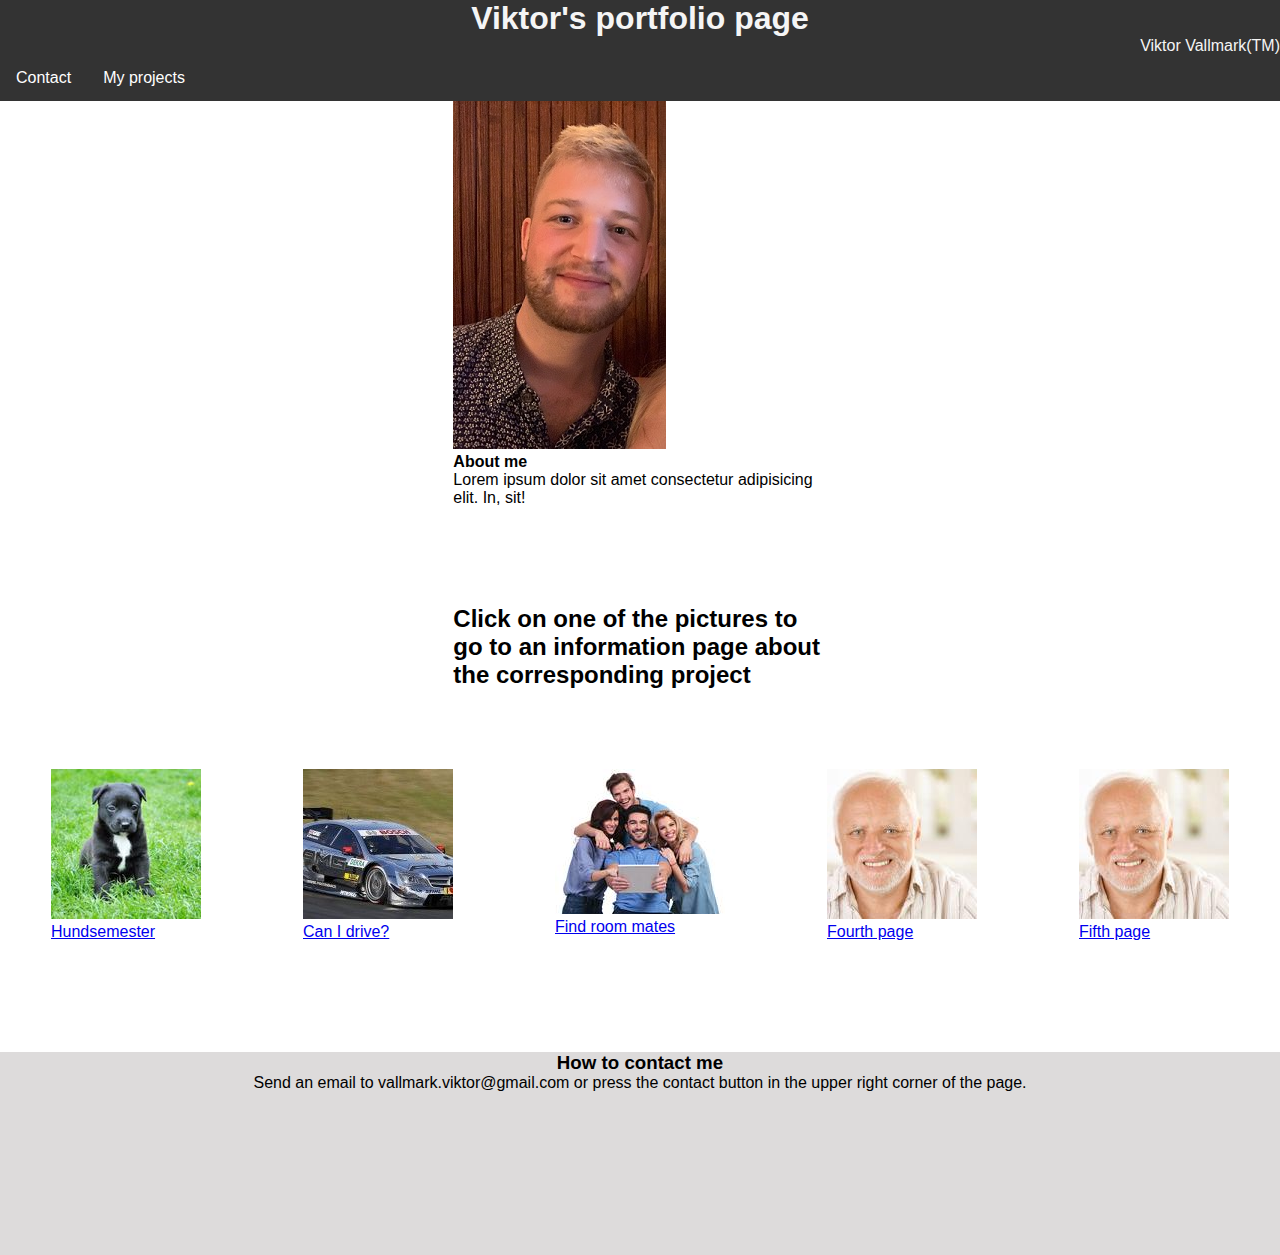
<file: index.html>
<!DOCTYPE html>
<html lang="en">

<head>
    <meta charset="UTF-8">
    <meta http-equiv="X-UA-Compatible" content="IE=edge">
    <meta name="viewport" content="width=device-width, initial-scale=1.0">
    <title>Viktor's portfolio page</title>
    <link rel="stylesheet" href="css/style.css">
</head>

<body>
    <nav class="navbar">
        <h1>Viktor's portfolio page</h1>
        <p class="nametrade">
            Viktor Vallmark(TM)
        </p>
        <a href="contact.html">Contact</a>
        <nav class="dropdown">
            <button class="dropbtn">My projects</button>

            <nav class="dropdown-content">
                <a href="hundsemester.html">Hundsemester</a>
                <a href="canidrive.html">Can I drive?</a>
                <a href="findroomies.html">Find roommates</a>
                <a href="fourth.html">Fourth page</a>
                <a href="fifth.html">Fifth page</a>
            </nav>
        </nav>
    </nav>

    <article>

        <header class="aboutme">

            

            <img class="profilepic" src="img/Profilbild.jpg" alt="Profile picture of Viktor Vallmark">
            <h4>About me</h4>
            <p>
                Lorem ipsum dolor sit amet consectetur adipisicing elit. In, sit!
            </p>
        </header>


        <h2>Click on one of the pictures to go to an information page about the corresponding project</h2>


        <figure>

            <a href="hundsemester.html">
                <img onmouseover="largerImage(this)" onmouseleave="normalImage(this)" src="img/dog150x150.jpg"
                    alt="Picture from place-puppy">
                <figcaption>Hundsemester</figcaption>
            </a>

            <a href="canidrive.html">
                <img onmouseover="largerImage(this)" onmouseleave="normalImage(this)" src="img/car150x150.jpg"
                    alt="Picture of a sports car">
                <figcaption>Can I drive?</figcaption>
            </a>

            <a href="findroomies.html">
                <img onmouseover="largerImage(this)" onmouseleave="normalImage(this)" src="img/findroomies.jpg"
                    alt="Picture of a group of people laughting">
                <figcaption>Find room mates</figcaption>
            </a>

            <a href="fourth.html">
                <img onmouseover="largerImage(this)" onmouseleave="normalImage(this)" src="img/painchamp.jpg"
                    alt="A guy in emotional pain">
                <figcaption>Fourth page</figcaption>

            </a>

            <a href="fifth.html">
                <img onmouseover="largerImage(this)" onmouseleave="normalImage(this)" src="img/painchamp.jpg"
                    alt="A guy in emotional pain">
                <figcaption>Fifth page</figcaption>
            </a>
            <script>
                function largerImage(x) {
                    x.style.height = "180px";
                    x.style.width = "180px";
                }
                function normalImage(x) {
                    x.style.height = "150px";
                    x.style.width = "150px";

                }
            </script>

        </figure>
        <footer>
            <h3>How to contact me</h3>

            <p>
             Send an email to vallmark.viktor@gmail.com or press the contact button in the upper right corner of the page.
            </p>

        </footer>
    </article>



</body>

</html>
</file>
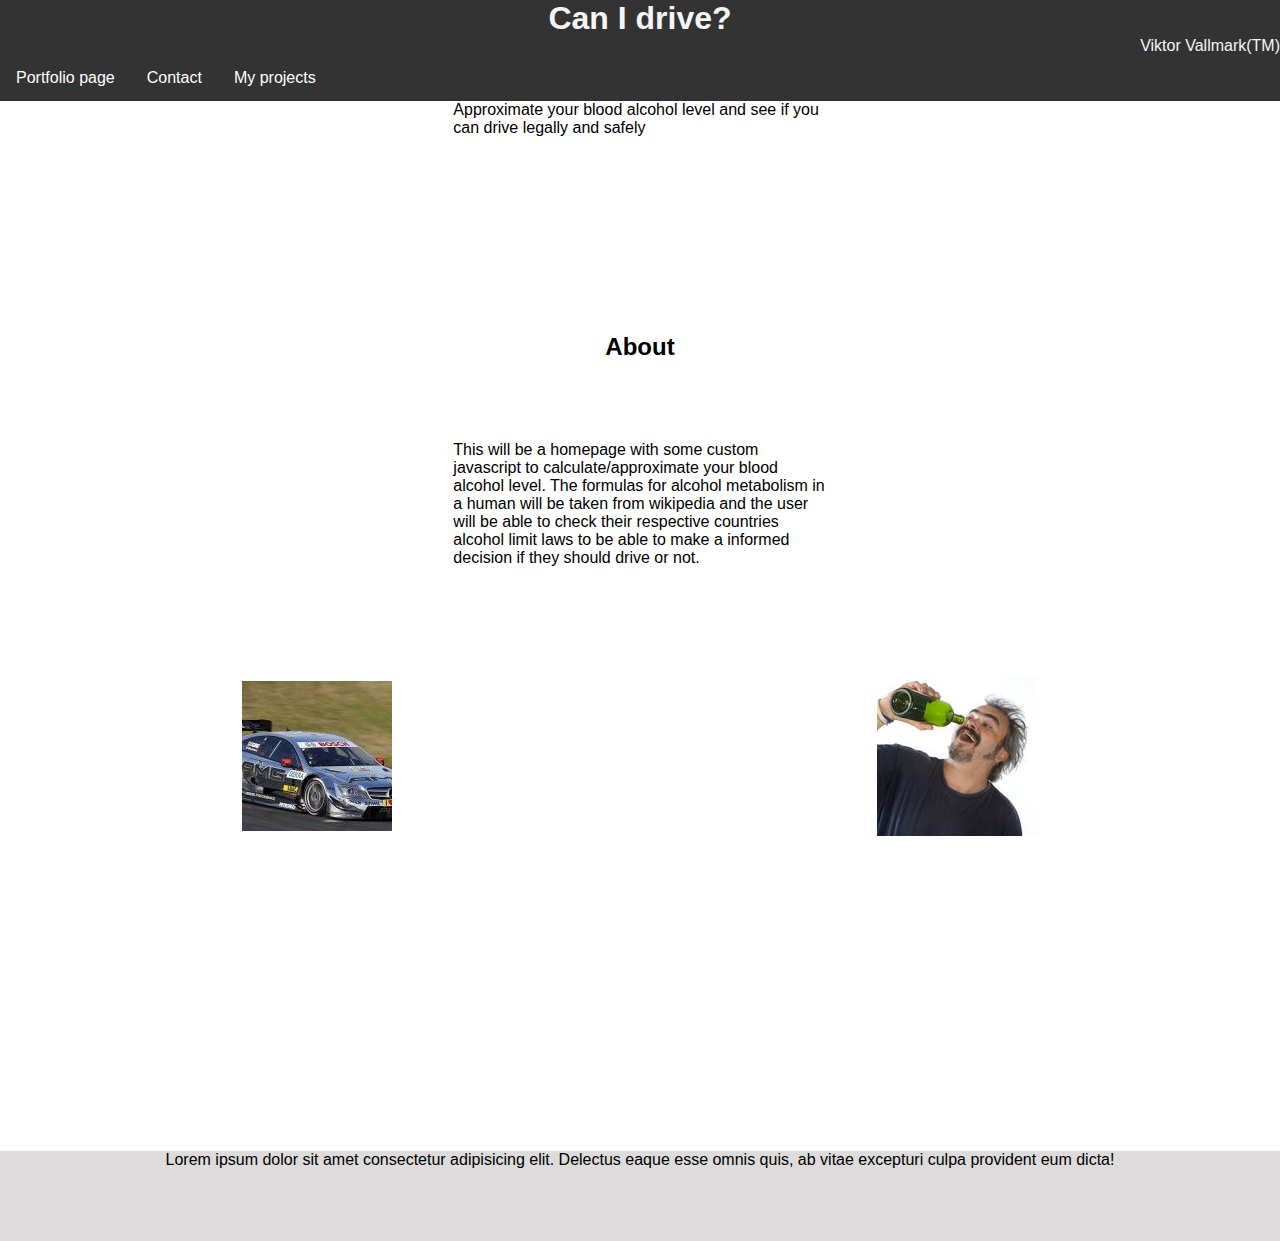
<file: canidrive.html>
<!DOCTYPE html>
<html lang="en">

<head>
    <meta charset="UTF-8">
    <meta http-equiv="X-UA-Compatible" content="IE=edge">
    <meta name="viewport" content="width=device-width, initial-scale=1.0">
    <title>Can I drive</title>
    <link rel="stylesheet" href="css/style.css">
</head>

<body>
    <nav class="navbar">
        <h1>Can I drive?</h1>
        <p class="nametrade">
            Viktor Vallmark(TM)
        </p>
        <a href="index.html">Portfolio page</a>
        <a href="contact.html">Contact</a>
        <nav class="dropdown">
            <button class="dropbtn">My projects</button>
            <nav class="dropdown-content">
                <a href="hundsemester.html">Hundsemester</a>
                <a href="findroomies.html">Find roommates</a>
                <a href="fourth.html">Fourth page</a>
                <a href="fifth.html">Fifth page</a>
            </nav>
        </nav>
    </nav>
    
    <article class="canidrivemain">
        <header class="canidrive">
            Approximate your blood alcohol level and see if you can drive legally and safely
        </header>
        <h2 class="canidriveabout">About</h2>
        <p class="canidriveinfo">
            This will be a homepage with some custom javascript to calculate/approximate your blood alcohol level.
            The formulas for alcohol metabolism in a human will be taken from wikipedia and the user will be able to 
            check their respective countries alcohol limit laws to be able to make a informed decision if they should
            drive or not.

        </p>
        <figure class="canidrivepic">
            <img src="img/car150x150.jpg" alt="Race car">
            <img src="img/drunkman.jpg" alt="Picture of a drunk man">
            
        </figure>
        <footer class="canidrivefooter">
            Lorem ipsum dolor sit amet consectetur adipisicing elit. Delectus eaque esse omnis quis, ab vitae excepturi culpa provident eum dicta!
        </footer>
        
    </article>
</body>

</html>
</file>
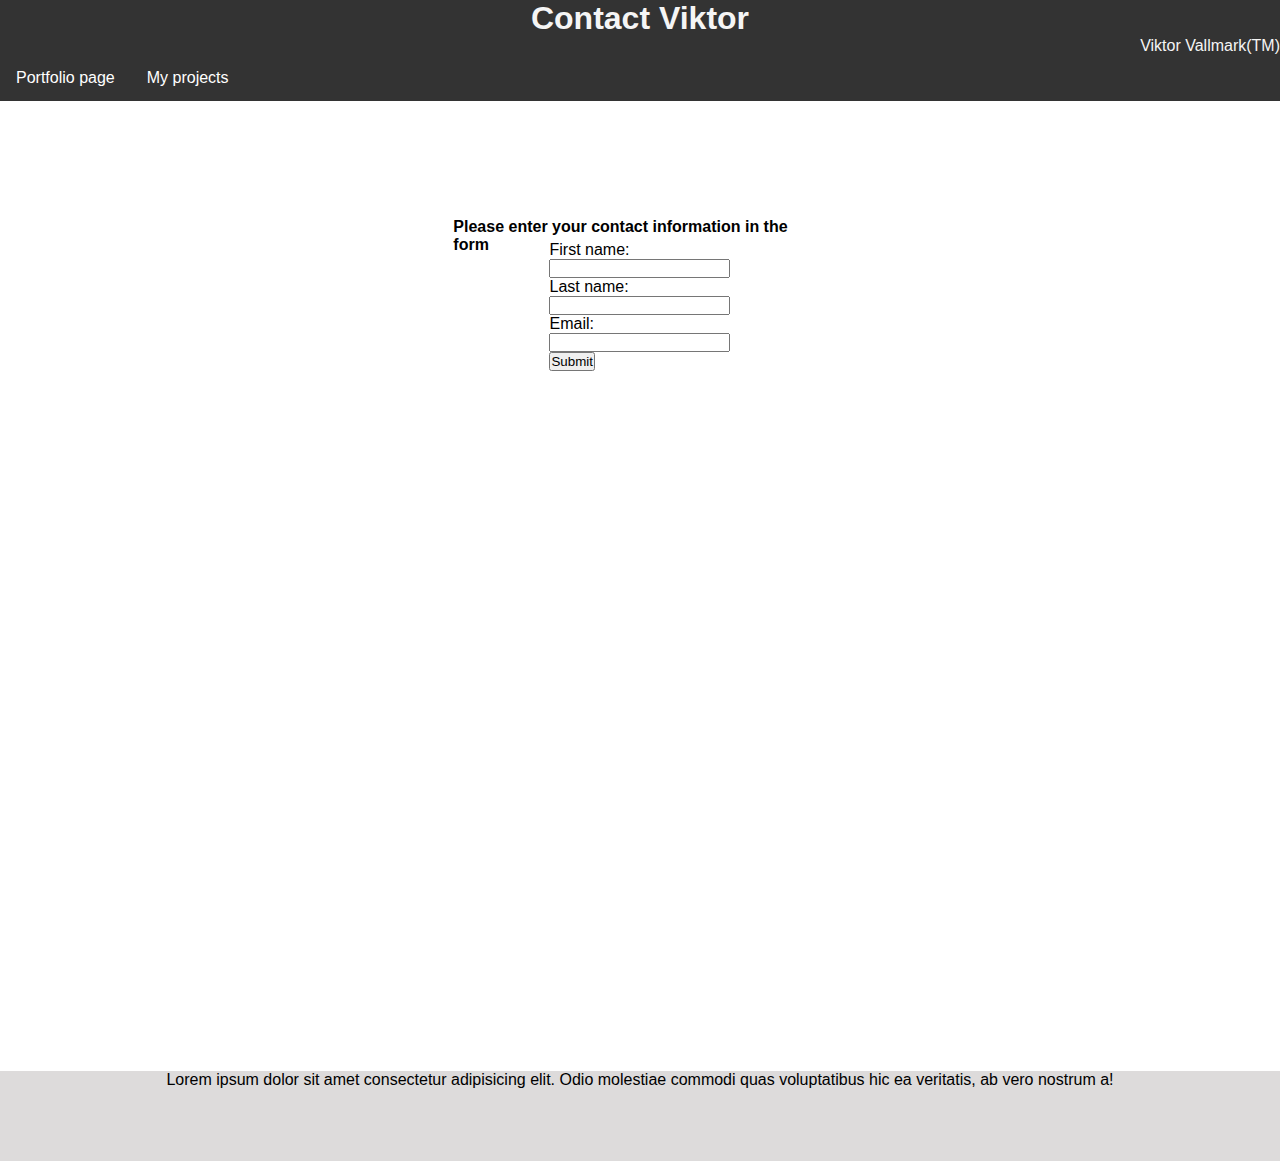
<file: contact.html>
<!DOCTYPE html>
<html lang="en">

<head>
    <meta charset="UTF-8">
    <meta http-equiv="X-UA-Compatible" content="IE=edge">
    <meta name="viewport" content="width=device-width, initial-scale=1.0">
    <link rel="stylesheet" href="css/style.css">
    <title>Contact</title>
</head>

<body>
    <nav class="navbar">
        <h1>Contact Viktor</h1>
        <p class="nametrade">
            Viktor Vallmark(TM)
        </p>
        <a href="index.html">Portfolio page</a>
        <nav class="dropdown">
            <button class="dropbtn">My projects</button>
            <nav class="dropdown-content">
                <a href="hundsemester.html">Hundsemester</a>
                <a href="canidrive.html">Can I drive?</a>
                <a href="findroomies.html">Find roommates</a>
                <a href="fourth.html">Fourth page</a>
                <a href="fifth.html">Fifth page</a>
            </nav>
        </nav>
    </nav>
    <article class="contactmain">
        <h4 class="contacttext">Please enter your contact information in the form</h4>
        <nav class="contactnav">
            <form action="input">First name:</form>
            <input type="text">
            <form action="input">Last name:</form>
            <input type="text">
            <form action="input">Email:</form>
            <input type="email">
            <p>
                <button id="submit"
                    onclick="this.innerHTML = alert('Thank you for your interest, I will be contacting you shortly!')"
                    type="">Submit
                </button>
            </p>
        </nav>

        <footer>

            Lorem ipsum dolor sit amet consectetur adipisicing elit. Odio molestiae commodi quas voluptatibus hic ea veritatis, ab vero nostrum a!

        </footer>
    </article>


</body>

</html>
</file>
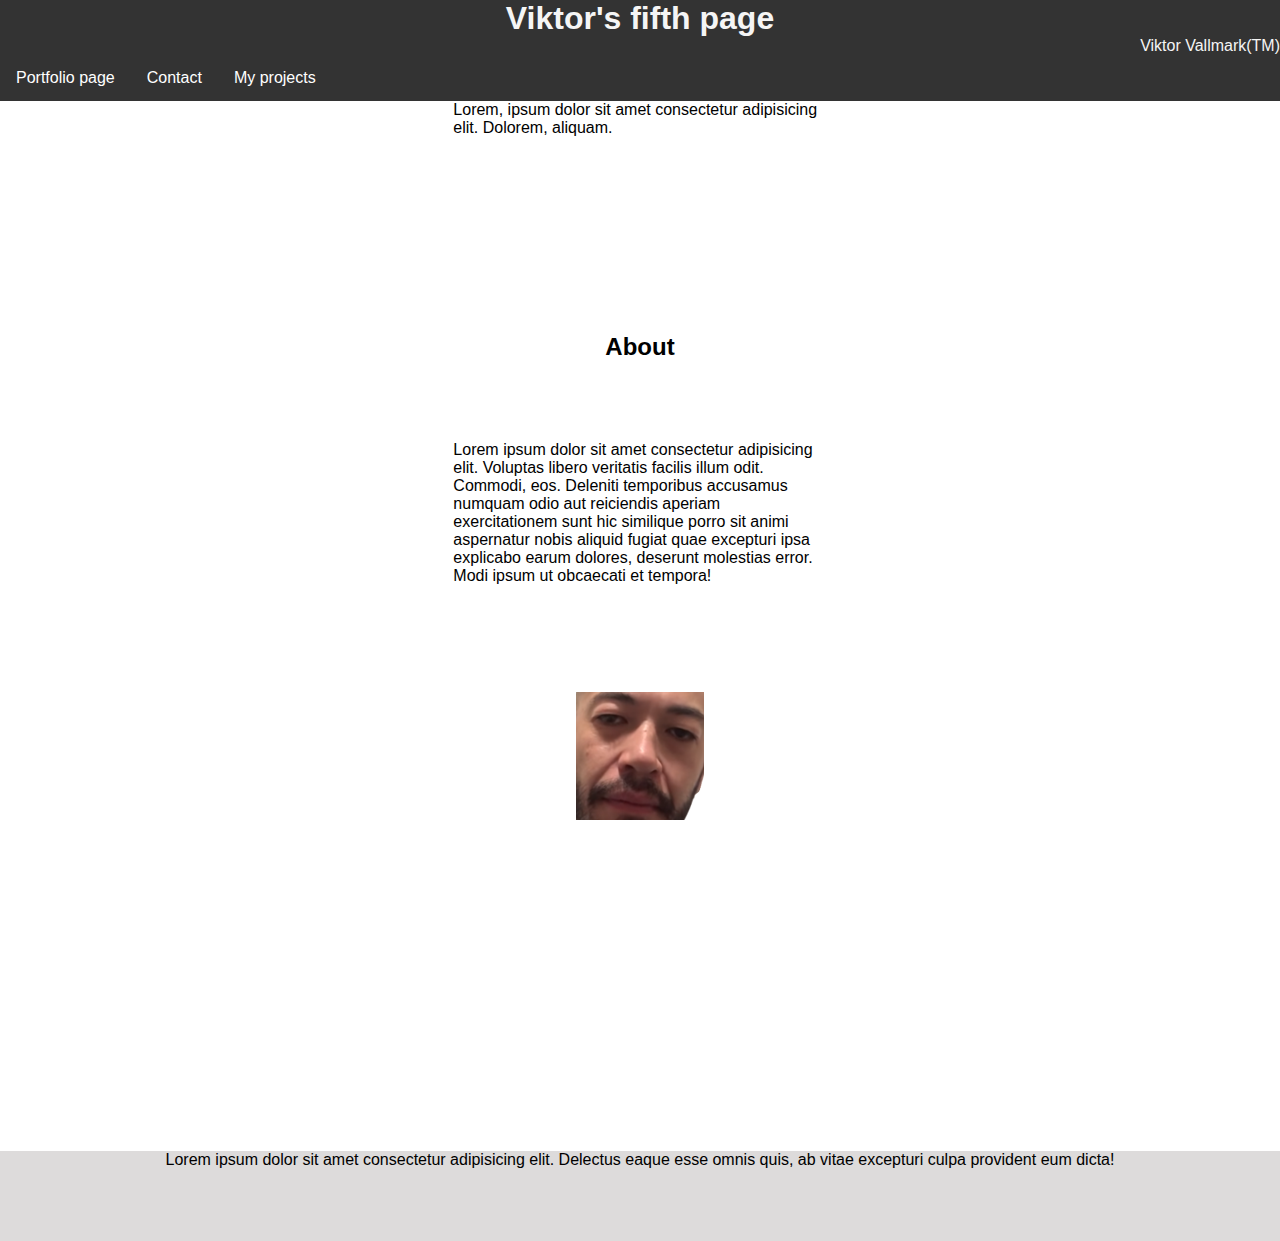
<file: fifth.html>
<!DOCTYPE html>
<html lang="en">

<head>
    <meta charset="UTF-8">
    <meta http-equiv="X-UA-Compatible" content="IE=edge">
    <meta name="viewport" content="width=device-width, initial-scale=1.0">
    <title>Fifth</title>
    <link rel="stylesheet" href="css/style.css">
</head>

<body>
    <nav class="navbar">
        <h1>Viktor's fifth page</h1>
        <p class="nametrade">
            Viktor Vallmark(TM)
        </p>
        <a href="index.html">Portfolio page</a>
        <a href="contact.html">Contact</a>
        <nav class="dropdown">
            <button class="dropbtn">My projects</button>
            <nav class="dropdown-content">
                <a href="hundsemester.html">Hundsemester</a>
                <a href="canidrive.html">Can I drive?</a>
                <a href="findroomies.html">Find roommates</a>
                <a href="fourth.html">Fourth page</a>
            </nav>
        </nav>
    </nav>
    <article class="findroomiesmain">
        <header class="findroomies">
            Lorem, ipsum dolor sit amet consectetur adipisicing elit. Dolorem, aliquam.
        </header>
        <h2 class="findroomiesabout">About</h2>
        <p class="findroomiesinfo">
            Lorem ipsum dolor sit amet consectetur adipisicing elit. Voluptas libero veritatis facilis illum odit. Commodi, eos. Deleniti temporibus accusamus numquam odio aut reiciendis aperiam exercitationem sunt hic similique porro sit animi aspernatur nobis aliquid fugiat quae excepturi ipsa explicabo earum dolores, deserunt molestias error. Modi ipsum ut obcaecati et tempora!
        </p>
        <figure class="findroomiespic">
            <img src="img/painarrive.jpg" alt="A guy who is contemplating life, but with pain">
            
            
        </figure>
        <footer class="findroomiesfooter">
            Lorem ipsum dolor sit amet consectetur adipisicing elit. Delectus eaque esse omnis quis, ab vitae excepturi culpa provident eum dicta!
        </footer>
        
    </article>
</body>

</html>
</file>
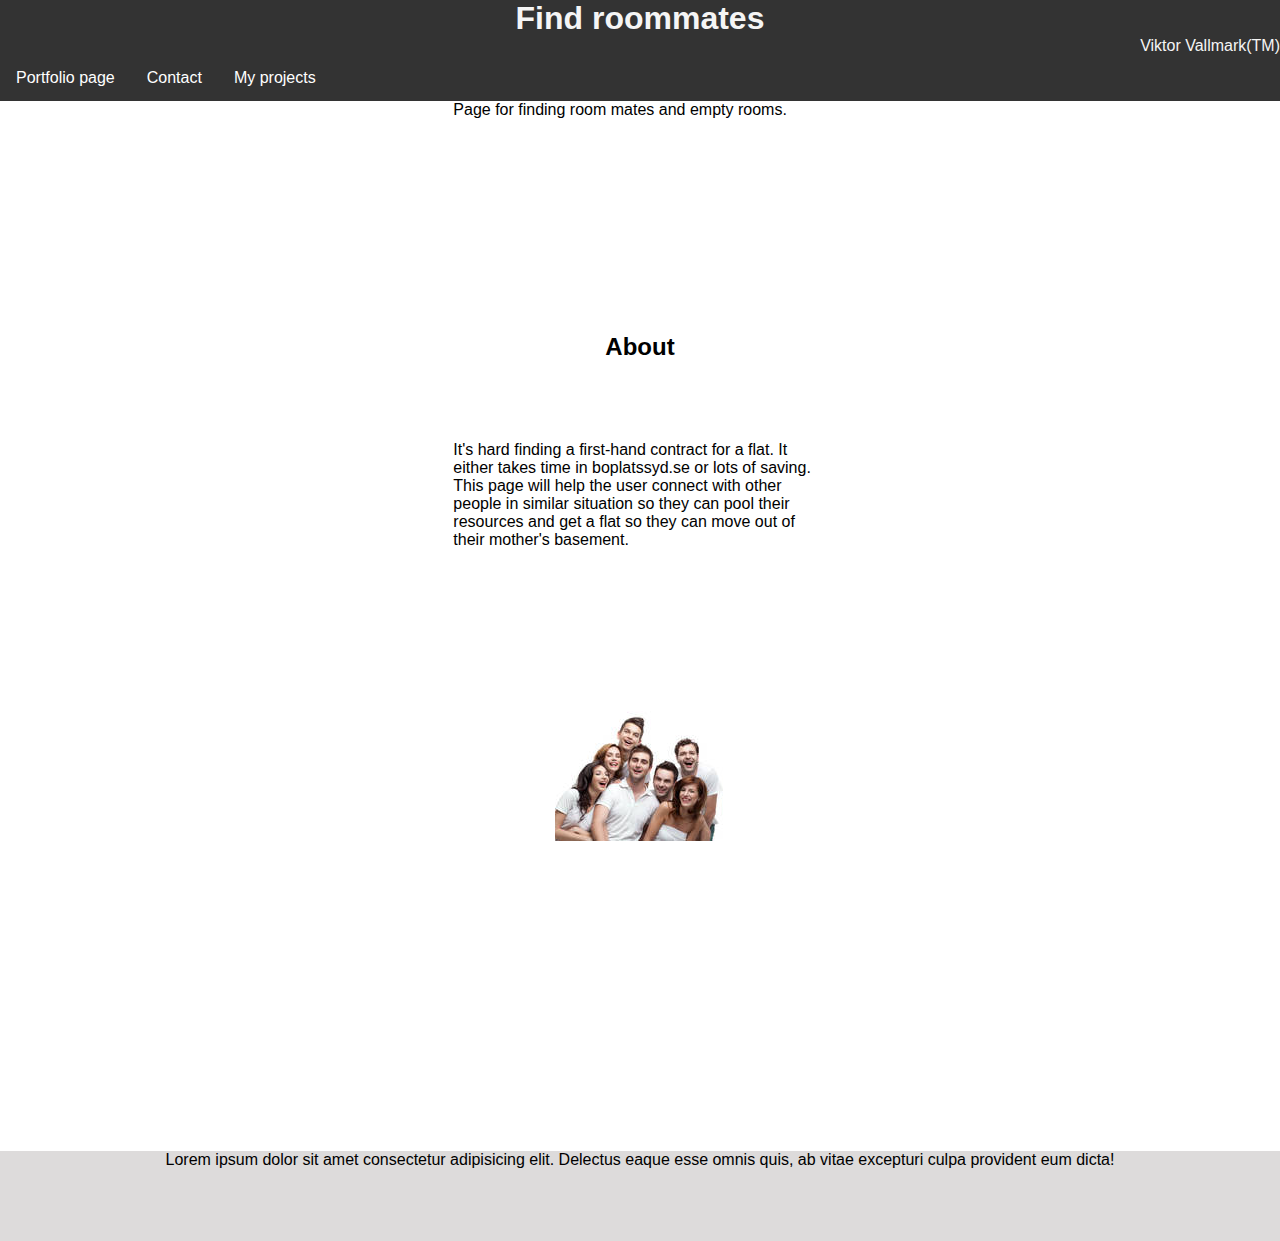
<file: findroomies.html>
<!DOCTYPE html>
<html lang="en">

<head>
    <meta charset="UTF-8">
    <meta http-equiv="X-UA-Compatible" content="IE=edge">
    <meta name="viewport" content="width=device-width, initial-scale=1.0">
    <title>Find roommates</title>
    <link rel="stylesheet" href="css/style.css">
</head>

<body>
    <nav class="navbar">
        <h1>Find roommates</h1>
        <p class="nametrade">
            Viktor Vallmark(TM)
        </p>
        <a href="index.html">Portfolio page</a>
        <a href="contact.html">Contact</a>
        <nav class="dropdown">
            <button class="dropbtn">My projects</button>
            <nav class="dropdown-content">
                <a href="hundsemester.html">Hundsemester</a>
                <a href="canidrive.html">Can I drive?</a>
                <a href="fourth.html">Fourth page</a>
                <a href="fifth.html">Fifth page</a>
            </nav>
        </nav>
    </nav>
    <article class="findroomiesmain">
        <header class="findroomies">
            Page for finding room mates and empty rooms.
        </header>
        <h2 class="findroomiesabout">About</h2>
        <p class="findroomiesinfo">
            It's hard finding a first-hand contract for a flat. It either takes time in boplatssyd.se or lots of saving.
            This page will help the user connect with other people in similar situation so they can pool their resources
            and get a flat so they can move out of their mother's basement.
        </p>
        <figure class="findroomiespic">
            <img src="img/groupofpeoplehavingfun.jpg" alt="A group of people laughing">
            
            
        </figure>
        <footer class="findroomiesfooter">
            Lorem ipsum dolor sit amet consectetur adipisicing elit. Delectus eaque esse omnis quis, ab vitae excepturi culpa provident eum dicta!
        </footer>
        
    </article>
</body>

</html>
</file>
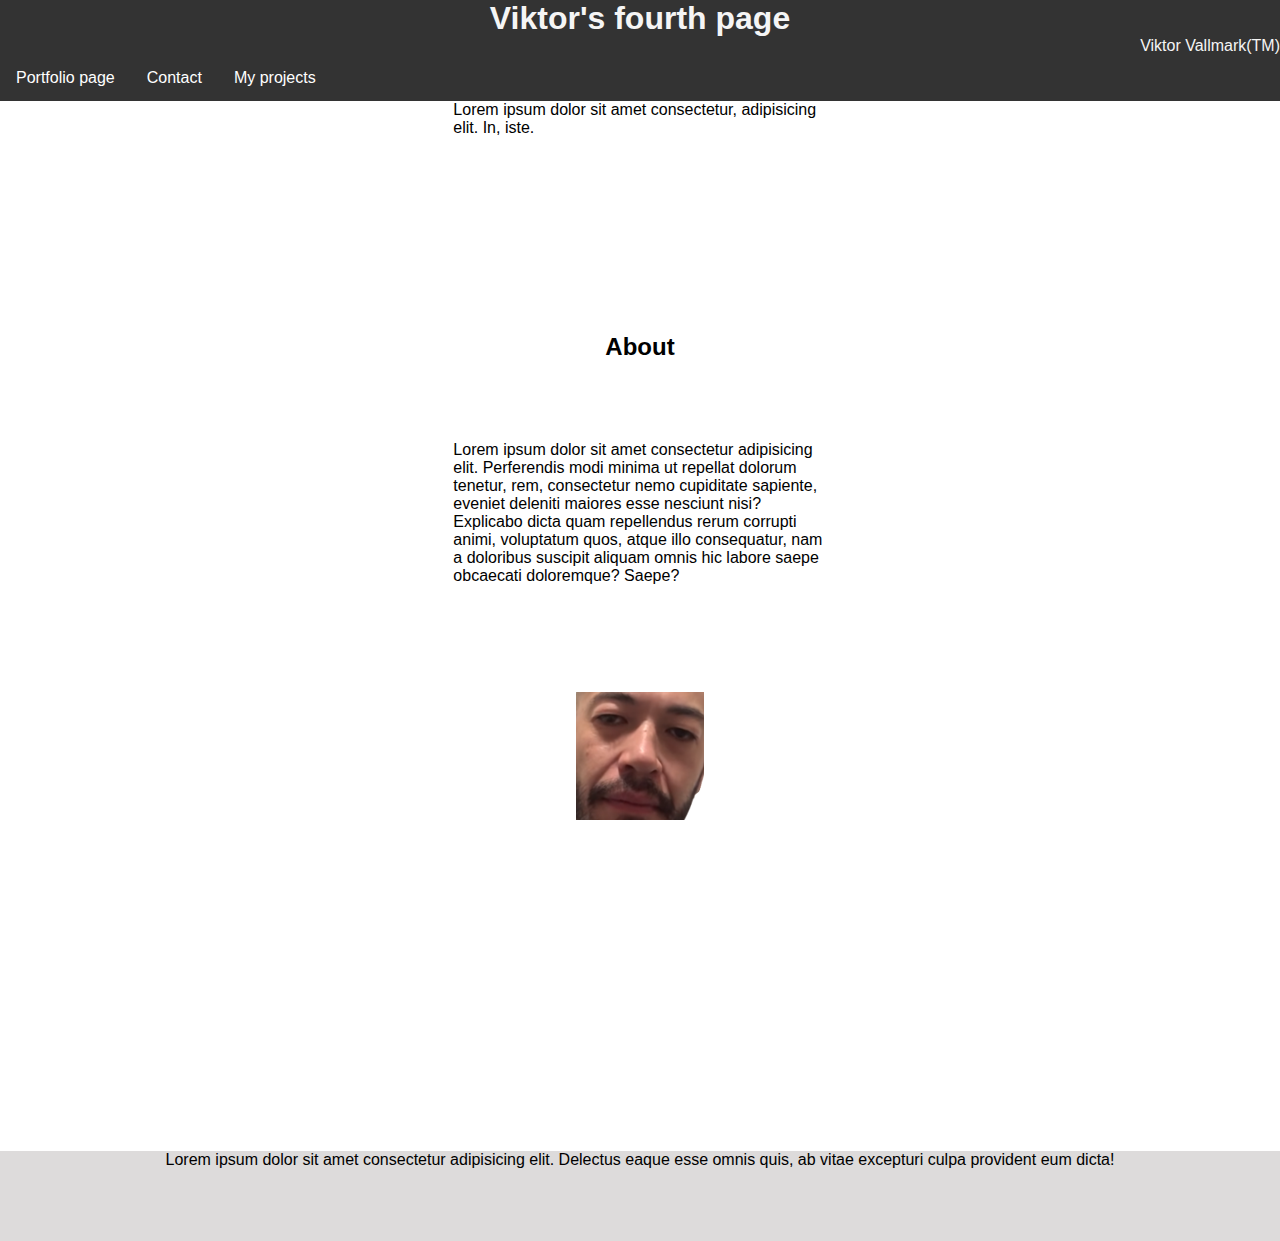
<file: fourth.html>
<!DOCTYPE html>
<html lang="en">

<head>
    <meta charset="UTF-8">
    <meta http-equiv="X-UA-Compatible" content="IE=edge">
    <meta name="viewport" content="width=device-width, initial-scale=1.0">
    <title>Fourth</title>
    <link rel="stylesheet" href="css/style.css">
</head>

<body>
    <nav class="navbar">
        <h1>Viktor's fourth page</h1>
        <p class="nametrade">
            Viktor Vallmark(TM)
        </p>
        <a href="index.html">Portfolio page</a>
        <a href="contact.html">Contact</a>
        <nav class="dropdown">
            <button class="dropbtn">My projects</button>
            <nav class="dropdown-content">
                <a href="hundsemester.html">Hundsemester</a>
                <a href="canidrive.html">Can I drive?</a>
                <a href="findroomies.html">Find roommates</a>
                <a href="fifth.html">Fifth page</a>
            </nav>
        </nav>
    </nav>
    <article class="findroomiesmain">
        <header class="findroomies">
            Lorem ipsum dolor sit amet consectetur, adipisicing elit. In, iste.
        </header>
        <h2 class="findroomiesabout">About</h2>
        <p class="findroomiesinfo">
            Lorem ipsum dolor sit amet consectetur adipisicing elit. Perferendis modi minima ut repellat dolorum tenetur, rem, consectetur nemo cupiditate sapiente, eveniet deleniti maiores esse nesciunt nisi? Explicabo dicta quam repellendus rerum corrupti animi, voluptatum quos, atque illo consequatur, nam a doloribus suscipit aliquam omnis hic labore saepe obcaecati doloremque? Saepe?
        </p>
        <figure class="findroomiespic">
            <img src="img/painarrive.jpg" alt="A man that's not having much fun">
            
            
        </figure>
        <footer class="findroomiesfooter">
            Lorem ipsum dolor sit amet consectetur adipisicing elit. Delectus eaque esse omnis quis, ab vitae excepturi culpa provident eum dicta!
        </footer>
        
    </article>
</body>

</html>
</file>
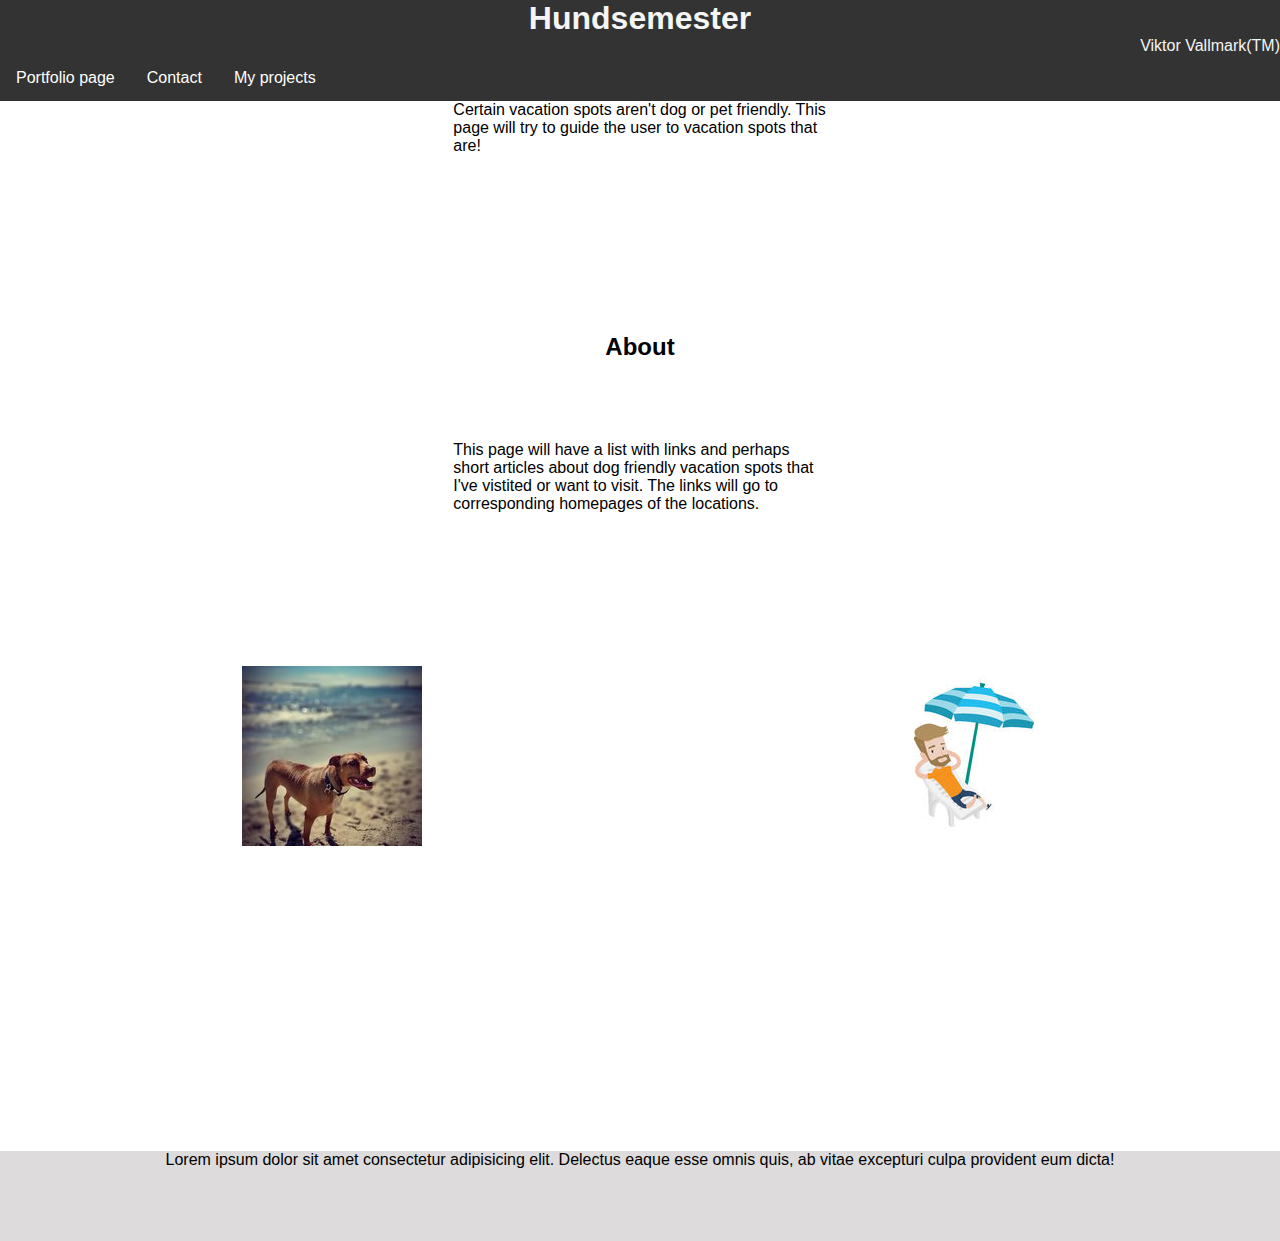
<file: hundsemester.html>
<!DOCTYPE html>
<html lang="en">

<head>
    <meta charset="UTF-8">
    <meta http-equiv="X-UA-Compatible" content="IE=edge">
    <meta name="viewport" content="width=device-width, initial-scale=1.0">
    <title>Hundsemester</title>
    <link rel="stylesheet" href="css/style.css">
</head>

<body>
    <nav class="navbar">
        <h1>Hundsemester</h1>
        <p class="nametrade">
            Viktor Vallmark(TM)
        </p>
        <a href="index.html">Portfolio page</a>
        <a href="contact.html">Contact</a>
        <nav class="dropdown">
            <button class="dropbtn">My projects</button>
            <nav class="dropdown-content">
                <a href="canidrive.html">Can I drive?</a>
                <a href="findroomies.html">Find roommates</a>
                <a href="fourth.html">Fourth page</a>
                <a href="fifth.html">Fifth page</a>
            </nav>
        </nav>
    </nav>
    <article class="hundsemestermain">
        <header class="hundsemester">
            Certain vacation spots aren't dog or pet friendly. This page will try to guide the user to vacation spots that are!
        </header>
        <h2 class="hundsemesterabout">About</h2>
        <p class="hundsemesterinfo">
            This page will have a list with links and perhaps short articles about dog friendly vacation spots that I've vistited
            or want to visit. The links will go to corresponding homepages of the locations.

        </p>
        <figure class="hundsemesterpic">
            <img src="img/dogonbeach.jpg" alt="Dog on a beach">
            <img src="img/mansittingonbeach.jpg" alt="Picture of a man sitting in a beach chair">
            
        </figure>
        <footer class="hundsemesterfooter">
            Lorem ipsum dolor sit amet consectetur adipisicing elit. Delectus eaque esse omnis quis, ab vitae excepturi culpa provident eum dicta!
        </footer>
        
    </article>
</body>

</html>
</file>
<file: css/style.css>
*{
    margin: 0;
    padding: 0;
}

body {
    font-family: Arial, Helvetica, sans-serif;
  }
  
  .navbar {
    overflow: hidden;
    background-color: #333333;
    color: whitesmoke;
    text-align: center;
    
  }

  .navbar a {
    float: left;
    font-size: 16px;
    color: white;
    text-align: center;
    padding: 14px 16px;
    text-decoration: none;
  }
  
  .dropdown {
    float: left;
    overflow: hidden;
    color: white;
  }
  
  .dropdown .dropbtn {
    font-size: 16px;  
    border: none;
    outline: none;
    color: white;
    padding: 14px 16px;
    background-color: inherit;
    font-family: inherit;
    margin: 0;
  }
  
  .navbar a:hover, .dropdown:hover .dropbtn {
    background-color: red;
  }
  
  .dropdown-content {
    display: none;
    position: absolute;
    background-color: #f9f9f9;
    min-width: 160px;
    box-shadow: 0px 8px 16px 0px rgba(0,0,0,0.2);
    z-index: 1;
  }
  
  .dropdown-content a {
    float: none;
    color: black;
    padding: 12px 16px;
    text-decoration: none;
    display: block;
    text-align: left;
  }
  
  .dropdown-content a:hover {
    background-color: #dddddd;
  }
  
  .dropdown:hover .dropdown-content {
    display: block;
  }
        
    
    article {
    display: grid;
    grid-template-rows: 1fr 0.25fr 0.5fr 0.5fr;
    grid-template-columns: 1fr 1fr 1fr;    
    gap: 5rem;
    }

    .aboutme{
        grid-row: 1/2;
        grid-column: 2/3;
        justify-self: center;

    }

    h2 {
        grid-row: 2/3 ;
        grid-column: 2/3 ;
        align-self: end;
    }

    article figure {
    display: flex;
    flex-flow: wrap;
    justify-content:space-around;
    grid-column: 1/4;
    grid-row: 3/4;
    }

    footer {
    grid-column: 1/4;
    grid-row: 4/5;
    background-color: rgba(211, 209, 209, 0.774);
    align-items: center;
    }
    
    footer p{
        text-align: center;
    }

    footer h3{
        text-align: center;
    }

    .nametrade{ 
        grid-row: 1/2 ;
        grid-column: 3/4;
        justify-self: right;
    }

    .canidrivemain{
        display: grid;
        gap: 1rem;
        grid-template-columns: 1fr;
        grid-template-rows: 10vh 80vh 10vh;
        
    }   

    .canidrive{
        grid-column: 1/2;
        grid-row: 1/2;
        align-self: start;
    }    

    .canidriveabout{
        grid-column: 1/2;
        grid-row: 2/3;
        align-self: start;
        text-align: center;
    }

    .canidriveinfo{
        grid-row: 2/3 ;
        grid-column: 1/2 ;
        align-self: center;
    }

    .canidrivefooter{
        grid-column: 1/2;
        grid-row:3/4;
        text-align: center;
    }
    @media screen and (max-width:340px){
    .canidrivepic{
        display:none;
        grid-column: 1/2;
        grid-row: 2/3;
        align-items: end;
        justify-content:baseline;
    } }
    
    @media screen and (min-width:341px){
    .canidrivepic{
        grid-column: 1/2;
        grid-row: 2/3;
        align-items: end;
        justify-content:baseline;
    }
    }

    @media screen and (min-width: 750px) and (min-width: 1200){
    .canidrivemain{
        display: grid;
        gap: 3rem;
        grid-template-columns: 1fr 1fr 1fr;
        grid-template-rows: 10vh 10vh 70vh 10vh;
        
    }   

    .canidrive{
        grid-column: 2/3;
        grid-row: 1/2;
    }    

    .canidriveabout{
        grid-column: 2/3;
        grid-row: 2/3;
        align-self: end;
        text-align: center;
    }

    .canidriveinfo{
        grid-row: 3/4 ;
        grid-column: 2/3 ;
        align-self: start;
    }

    .canidrivefooter{
        grid-column: 1/4;
        grid-row:4/5;
        text-align: center;
    }

    .canidrivepic{
        grid-column: 1/4;
        grid-row: 3/4;
        align-items: end center;
        justify-content:space-around;
    } 
    }

    @media screen and (min-width: 1201px) {
    .canidrivemain{
        display: grid;
        gap: 5rem;
        grid-template-columns: 1fr 1fr 1fr;
        grid-template-rows: 10vh 10vh 70vh 10vh;
            
    }   
    
    .canidrive{
        grid-column: 2/3;
        grid-row: 1/2;
    }    
    
    .canidriveabout{
        grid-column: 2/3;
        grid-row: 2/3;
        align-self: end;
        text-align: center;
    }
    
    .canidriveinfo{
        grid-row: 3/4 ;
        grid-column: 2/3 ;
        align-self: start;
    }
    
    .canidrivefooter{
        grid-column: 1/4;
        grid-row:4/5;
        text-align: center;
    }
    
    .canidrivepic{
        grid-column: 1/4;
        grid-row: 3/4;
        align-items: center;
        justify-content: space-around;
    } 
    }  

    /* Mobile*/
    @media screen and (max-width: 500px) and (max-height: 600px){
    .contactmain{
        display: grid;
        gap: 1rem;
        grid-template-columns: 1fr 1fr 1fr;
        grid-template-rows: 40vh 40vh 20vh;
    }

    .contacttext{
        grid-column: 2/3;
        grid-row: 1/2;
        place-self: center;
    }

    .contactnav{
        grid-column: 2/3;
        grid-row: 1/2;
        place-self: end center;
    }

    .contactmain footer{
        grid-column: 1/4;
        grid-row: 3/4;
        text-align: center;
    }
    }
    /* iPad*/
    @media screen and (min-width: 501px) and (min-height: 601px){
    .contactmain{
        display: grid;
        gap: 3rem;
        grid-template-columns: 1fr 1fr 1fr;
        grid-template-rows: 80vh 20vh;
    }

    .contacttext{
        grid-column: 2/3;
        grid-row: 1/2;
        place-self: center;
    }
    
    .contactnav{
        grid-column: 2/3;
        grid-row: 1/2;
        place-self: end center;
    }
    
    .contactmain footer{
        grid-column: 1/4;
        grid-row: 3/4;
        text-align: center;
    }
    }

    /* Desktop*/
    @media screen and (min-width: 1200px) and (min-height: 900px){
    .contactmain{
        display: grid;
        gap: 5rem;
        grid-template-columns: 1fr 1fr 1fr;
        grid-template-rows: 30vh 60vh 10vh;
    }

    .contacttext{
        grid-column: 2/3;
        grid-row: 1/2;
        place-self: center;
    }
    
    .contactnav{
        grid-column: 2/3;
        grid-row: 1/2;
        place-self: end center;
    }
    
    .contactmain footer{
        grid-column: 1/4;
        grid-row: 3/4;
        text-align: center;
    }
    }

    .hundsemestermain{
        display: grid;
        gap: 1rem;
        grid-template-columns: 1fr;
        grid-template-rows: 10vh 80vh 10vh;
        
    }   

    .hundsemester{
        grid-column: 1/2;
        grid-row: 1/2;
        align-self: start;
    }    

    .hundsemesterabout{
        grid-column: 1/2;
        grid-row: 2/3;
        align-self: start;
        text-align: center;
    }

    .hundsemesterinfo{
        grid-row: 2/3 ;
        grid-column: 1/2 ;
        align-self: center;
    }

    .hundsemesterfooter{
        grid-column: 1/2;
        grid-row:3/4;
        text-align: center;
    }

    .hundsemesterpic{
        grid-column: 1/2;
        grid-row: 2/3;
        align-items: end;
        justify-content:baseline;
    }
    
    @media screen and (max-width:340px){
    .hundsemesterpic{
        display:none;
        grid-column: 1/2;
        grid-row: 2/3;
        align-items: end;
        justify-content:baseline;
    } }
        
    @media screen and (min-width:341px){
    .hundsemesterpic{
        grid-column: 1/2;
        grid-row: 2/3;
        align-items: end;
        justify-content:baseline;
    }
    }
    

    @media screen and (min-width: 750px) and (max-width: 1200){
    .hundsemestermain{
        display: grid;
        gap: 3rem;
        grid-template-columns: 1fr 1fr 1fr;
        grid-template-rows: 10vh 80vh 10vh;
        
    }   

    .hundsemester{
        grid-column: 2/3;
        grid-row: 1/2;
    }    

    .hundsemesterabout{
        grid-column: 2/3;
        grid-row: 2/3;
        align-self: end;
        text-align: center;
    }

    .hundsemesterinfo{
        grid-row: 3/4 ;
        grid-column: 2/3 ;
        align-self: start;
    }

    .hundsemesterfooter{
        grid-column: 1/4;
        grid-row:4/5;
        text-align: center;
    }

    .hundsemesterpic{
        grid-column: 1/4;
        grid-row: 3/4;
        align-items: end center;
        justify-content:space-around;
    } 
    }

    @media screen and (min-width: 1201px) {
    .hundsemestermain{
        display: grid;
        gap: 5rem;
        grid-template-columns: 1fr 1fr 1fr;
        grid-template-rows: 10vh 10vh 70vh 10vh;
            
    }   
    
    .hundsemester{
        grid-column: 2/3;
        grid-row: 1/2;
    }    
    
    .hundsemesterabout{
        grid-column: 2/3;
        grid-row: 2/3;
        align-self: end;
        text-align: center;
    }
    
    .hundsemesterinfo{
        grid-row: 3/4 ;
        grid-column: 2/3 ;
        align-self: start;
    }
    
    .hundsemesterfooter{
        grid-column: 1/4;
        grid-row:4/5;
        text-align: center;
    }
    
    .hundsemesterpic{
        grid-column: 1/4;
        grid-row: 3/4;
        align-items: center;
        justify-content: space-around;
    } 
    }

    .findroomiesmain{
        display: grid;
        gap: 1rem;
        grid-template-columns: 1fr;
        grid-template-rows: 10vh 80vh 10vh;
        
    } 

    .findroomies{
        grid-column: 1/2;
        grid-row: 1/2;
        align-self: start;
    }    

    .findroomiesabout{
        grid-column: 1/2;
        grid-row: 2/3;
        align-self: start;
        text-align: center;
    }

    .findroomiesinfo{
        grid-row: 2/3 ;
        grid-column: 1/2 ;
        align-self: center;
    }

    .findroomiesfooter{
        grid-column: 1/2;
        grid-row:3/4;
        text-align: center;
    }

    .findroomiespic{
        grid-column: 1/2;
        grid-row: 2/3;
        align-items: end;
        justify-content:baseline;
    }   
    @media screen and (max-width:340px){
    .findroomiespic{
        display:none;
        grid-column: 1/2;
        grid-row: 2/3;
        align-items: end;
        justify-content:baseline;
    } }
        
    @media screen and (min-width:341px){
    .findroomiespic{
        grid-column: 1/2;
        grid-row: 2/3;
        align-items: end;
        justify-content:baseline;
    }
    } 
    

    @media screen and (min-width: 750px) and (min-width: 1200){
    .findroomiesmain{
        display: grid;
        gap: 3rem;
        grid-template-columns: 1fr 1fr 1fr;
        grid-template-rows: 10vh 80vh 10vh;
        
    }   

    .findroomies{
        grid-column: 3/4;
        grid-row: 1/2;
    }    

    .findroomiesabout{
        grid-column: 2/3;
        grid-row: 2/3;
        align-self: end;
        text-align: center;
    }

    .findroomiesinfo{
        grid-row: 3/4 ;
        grid-column: 2/3 ;
        align-self: start;
    }

    .findroomiesfooter{
        grid-column: 1/4;
        grid-row:4/5;
        text-align: center;
    }

    .findroomiespic{
        grid-column: 1/4;
        grid-row: 3/4;
        align-items: end center;
        justify-content:space-around;
    } 
    }

    @media screen and (min-width: 1201px) {
    .findroomiesmain{
        display: grid;
        gap: 5rem;
        grid-template-columns: 1fr 1fr 1fr;
        grid-template-rows: 10vh 10vh 70vh 10vh;
            
    }   
    
    .findroomies{
        grid-column: 2/3;
        grid-row: 1/2;
    }    
    
    .findroomiesabout{
        grid-column: 2/3;
        grid-row: 2/3;
        align-self: end;
        text-align: center;
    }
    
    .findroomiesinfo{
        grid-row: 3/4 ;
        grid-column: 2/3 ;
        align-self: start;
    }
    
    .findroomiesfooter{
        grid-column: 1/4;
        grid-row:4/5;
        text-align: center;
    }
    
    .findroomiespic{
        grid-column: 1/4;
        grid-row: 3/4;
        align-items: center;
        justify-content: space-around;
    } 
    }
</file>
